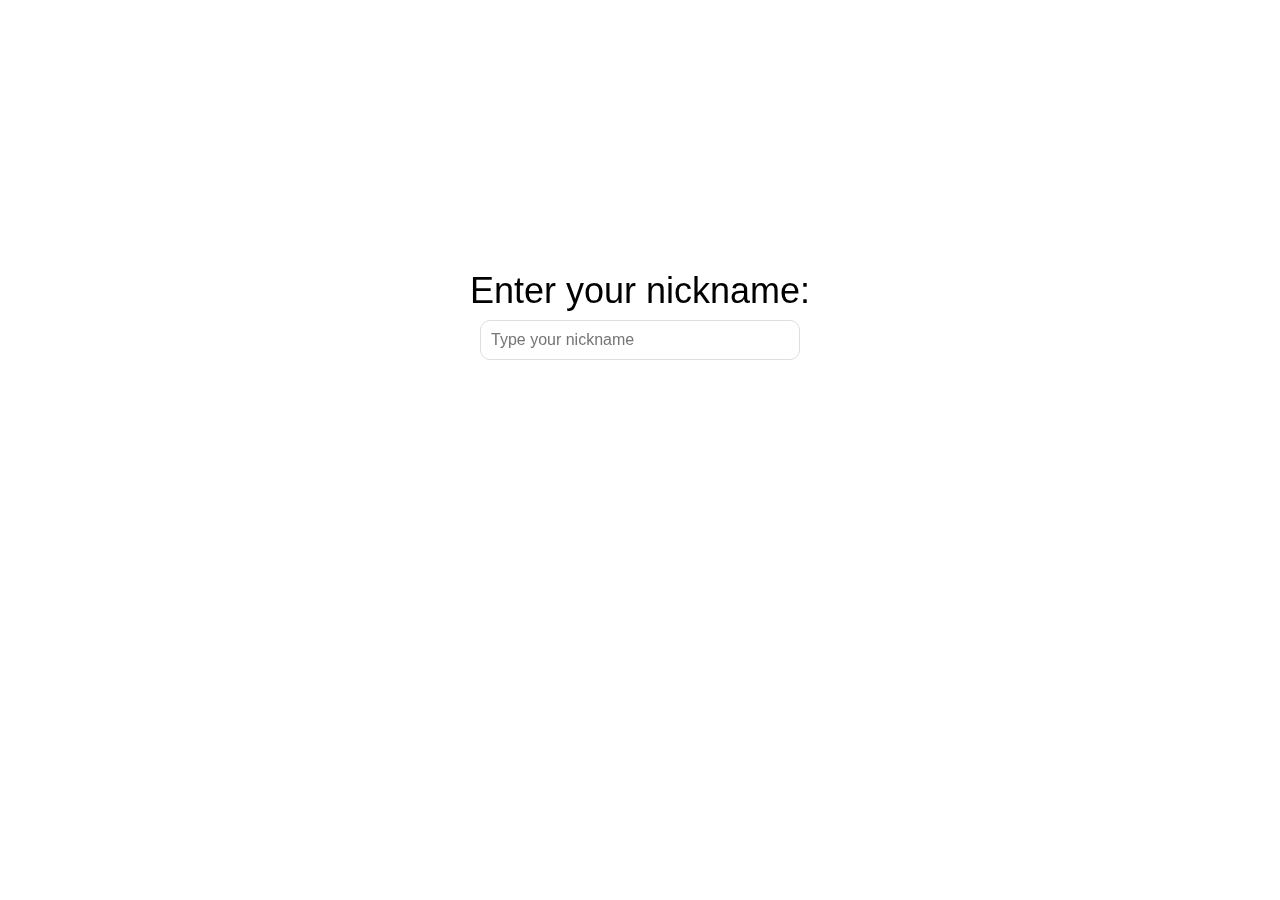
<file: nickname.html>
<!doctype html>
<html>
  <head>
    <title>Socket.IO chat</title>
    <style>
      * { margin: 0; padding: 0; box-sizing: border-box; }
      body { font: 13px Helvetica, Arial; }
      #loginBody { display: none; }
      #loginForm { text-align: center; width: 100%; position: fixed; top: 30%; font-size: 36px; }
      #loginForm input { height: 40px; width: 320px; border-radius: 10px; border: 1px solid #ddd; padding-left: 10px; font-size: 16px; }
    </style>
  </head>
  <body>
    <div id="loginBody">
      <form id="loginForm">
        <label>Enter your nickname:</label>
        <br>
        <input type="text" placeholder="Type your nickname" autocomplete="off">
      </form>
    </div>
    <script src="https://code.jquery.com/jquery-1.11.1.js"></script>
    <script>
      $(function () {
        
        var storage = window.localStorage;
        var username = storage.getItem("nickname");
        
        if (username) {
          window.location.href = '/chat';
        } else {
          $("#loginBody").show();
        }

        $("#loginForm").submit(function(e){
          e.preventDefault();
          username = $(this).find("input[type=text]").val();
          storage.setItem("nickname", username);
          window.location.href = '/chat';
        });

      });
    </script>
  </body>
</html>
</file>
